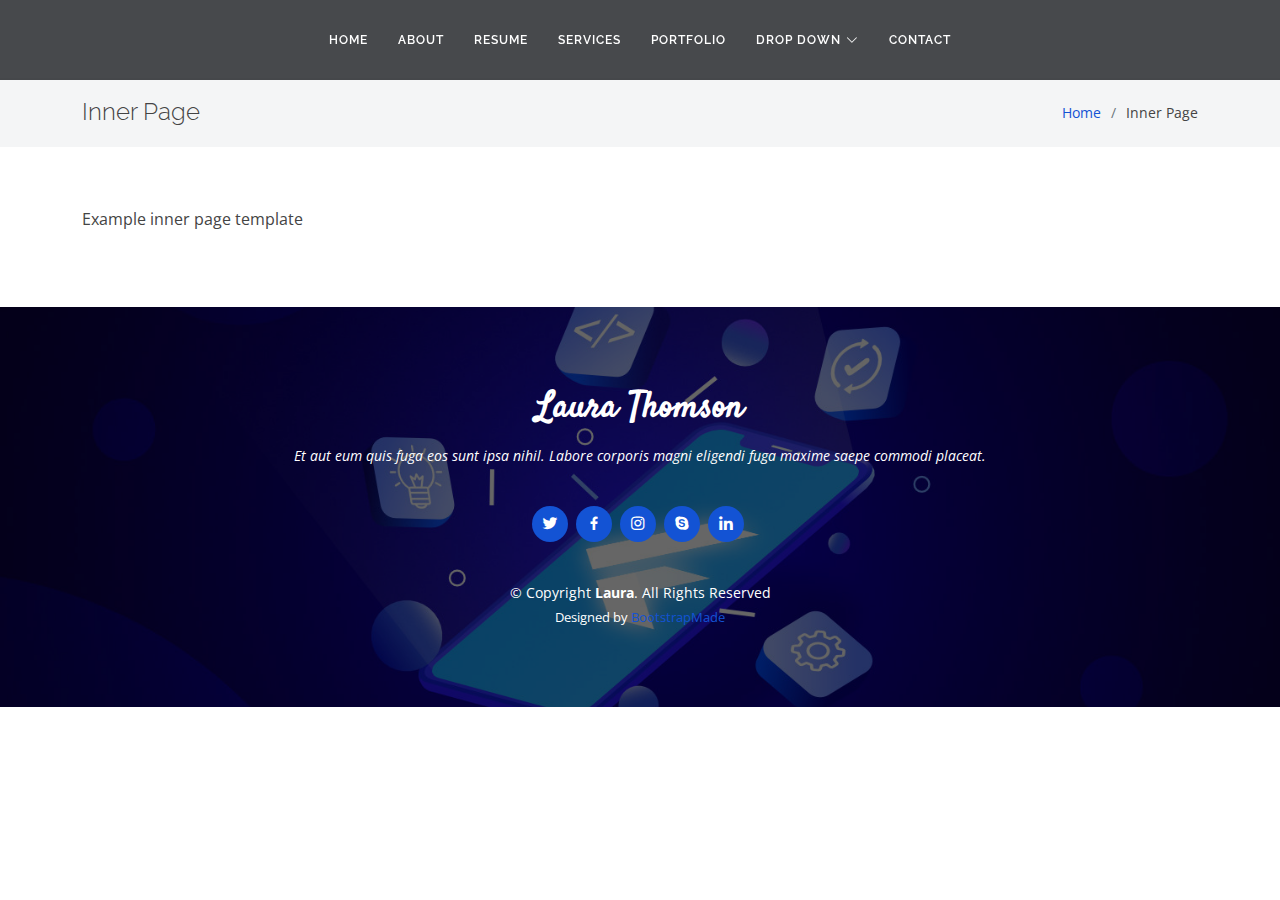
<file: inner-page.html>
<!DOCTYPE html>
<html lang="en">

<head>
  <meta charset="utf-8">
  <meta content="width=device-width, initial-scale=1.0" name="viewport">

  <title>Inner Page - Laura Bootstrap Template</title>
  <meta content="" name="description">
  <meta content="" name="keywords">

  <!-- Favicons -->
  <link href="assets/img/favicon.png" rel="icon">
  <link href="assets/img/apple-touch-icon.png" rel="apple-touch-icon">

  <!-- Google Fonts -->
  <link
    href="https://fonts.googleapis.com/css?family=Open+Sans:300,300i,400,400i,600,600i,700,700i|Raleway:300,300i,400,400i,500,500i,600,600i,700,700i|Satisfy"
    rel="stylesheet">

  <!-- Vendor CSS Files -->
  <link href="assets/vendor/bootstrap/css/bootstrap.min.css" rel="stylesheet">
  <link href="assets/vendor/bootstrap-icons/bootstrap-icons.css" rel="stylesheet">
  <link href="assets/vendor/boxicons/css/boxicons.min.css" rel="stylesheet">
  <link href="assets/vendor/glightbox/css/glightbox.min.css" rel="stylesheet">
  <link href="assets/vendor/swiper/swiper-bundle.min.css" rel="stylesheet">

  <!-- Template Main CSS File -->
  <link href="assets/css/style.css" rel="stylesheet">

  <!-- =======================================================
  * Template Name: Laura - v4.7.0
  * Template URL: https://bootstrapmade.com/laura-free-creative-bootstrap-theme/
  * Author: BootstrapMade.com
  * License: https://bootstrapmade.com/license/
  ======================================================== -->
</head>

<body>

  <!-- ======= Header ======= -->
  <header id="header" class="fixed-top d-flex justify-content-center align-items-center ">

    <nav id="navbar" class="navbar">
      <ul>
        <li><a class="nav-link scrollto " href="#hero">Home</a></li>
        <li><a class="nav-link scrollto" href="#about">About</a></li>
        <li><a class="nav-link scrollto" href="#resume">Resume</a></li>
        <li><a class="nav-link scrollto" href="#services">Services</a></li>
        <li><a class="nav-link scrollto " href="#portfolio">Portfolio</a></li>
        <li class="dropdown"><a href="#"><span>Drop Down</span> <i class="bi bi-chevron-down"></i></a>
          <ul>
            <li><a href="#">Drop Down 1</a></li>
            <li class="dropdown"><a href="#"><span>Deep Drop Down</span> <i class="bi bi-chevron-right"></i></a>
              <ul>
                <li><a href="#">Deep Drop Down 1</a></li>
                <li><a href="#">Deep Drop Down 2</a></li>
                <li><a href="#">Deep Drop Down 3</a></li>
                <li><a href="#">Deep Drop Down 4</a></li>
                <li><a href="#">Deep Drop Down 5</a></li>
              </ul>
            </li>
            <li><a href="#">Drop Down 2</a></li>
            <li><a href="#">Drop Down 3</a></li>
            <li><a href="#">Drop Down 4</a></li>
          </ul>
        </li>
        <li><a class="nav-link scrollto" href="#contact">Contact</a></li>
      </ul>
      <i class="bi bi-list mobile-nav-toggle"></i>
    </nav><!-- .navbar -->

  </header><!-- End Header -->

  <main id="main">

    <!-- ======= Breadcrumbs ======= -->
    <section class="breadcrumbs">
      <div class="container">

        <div class="d-flex justify-content-between align-items-center">
          <h2>Inner Page</h2>
          <ol>
            <li><a href="index.html">Home</a></li>
            <li>Inner Page</li>
          </ol>
        </div>

      </div>
    </section><!-- End Breadcrumbs -->

    <section class="inner-page">
      <div class="container">
        <p>
          Example inner page template
        </p>
      </div>
    </section>

  </main><!-- End #main -->

  <!-- ======= Footer ======= -->
  <footer id="footer">
    <div class="container">
      <h3>Laura Thomson</h3>
      <p>Et aut eum quis fuga eos sunt ipsa nihil. Labore corporis magni eligendi fuga maxime saepe commodi placeat.</p>
      <div class="social-links">
        <a href="#" class="twitter"><i class="bx bxl-twitter"></i></a>
        <a href="#" class="facebook"><i class="bx bxl-facebook"></i></a>
        <a href="#" class="instagram"><i class="bx bxl-instagram"></i></a>
        <a href="#" class="google-plus"><i class="bx bxl-skype"></i></a>
        <a href="#" class="linkedin"><i class="bx bxl-linkedin"></i></a>
      </div>
      <div class="copyright">
        &copy; Copyright <strong><span>Laura</span></strong>. All Rights Reserved
      </div>
      <div class="credits">
        <!-- All the links in the footer should remain intact. -->
        <!-- You can delete the links only if you purchased the pro version. -->
        <!-- Licensing information: https://bootstrapmade.com/license/ -->
        <!-- Purchase the pro version with working PHP/AJAX contact form: https://bootstrapmade.com/laura-free-creative-bootstrap-theme/ -->
        Designed by <a href="https://bootstrapmade.com/">BootstrapMade</a>
      </div>
    </div>
  </footer><!-- End Footer -->

  <a href="#" class="back-to-top d-flex align-items-center justify-content-center"><i
      class="bi bi-arrow-up-short"></i></a>

  <!-- Vendor JS Files -->
  <script src="assets/vendor/purecounter/purecounter.js"></script>
  <script src="assets/vendor/bootstrap/js/bootstrap.bundle.min.js"></script>
  <script src="assets/vendor/glightbox/js/glightbox.min.js"></script>
  <script src="assets/vendor/isotope-layout/isotope.pkgd.min.js"></script>
  <script src="assets/vendor/swiper/swiper-bundle.min.js"></script>
  <script src="assets/vendor/waypoints/noframework.waypoints.js"></script>
  <script src="assets/vendor/php-email-form/validate.js"></script>

  <!-- Template Main JS File -->
  <script src="assets/js/main.js"></script>

</body>

</html>
</file>
<file: assets/css/style.css>
/**
* Template Name: Laura - v4.7.0
* Template URL: https://bootstrapmade.com/laura-free-creative-bootstrap-theme/
* Author: BootstrapMade.com
* License: https://bootstrapmade.com/license/
*/

/*--------------------------------------------------------------
# General
--------------------------------------------------------------*/
body {
  font-family: "Open Sans", sans-serif;
  color: #444444;
}

a {
  color: #1353d4;
  text-decoration: none;
}

a:hover {
  color: #5c8be9;
  text-decoration: none;
}

h1,
h2,
h3,
h4,
h5,
h6 {
  font-family: "Raleway", sans-serif;
}

/*--------------------------------------------------------------
# Back to top button
--------------------------------------------------------------*/
.back-to-top {
  position: fixed;
  visibility: hidden;
  opacity: 0;
  right: 15px;
  bottom: 15px;
  z-index: 996;
  background: #1353d4;
  width: 40px;
  height: 40px;
  border-radius: 4px;
  transition: all 0.4s;
}

.back-to-top i {
  font-size: 28px;
  color: #fff;
  line-height: 0;
}

.back-to-top:hover {
  background: #7c99d5;
  color: #fff;
}

.back-to-top.active {
  visibility: visible;
  opacity: 1;
}

/*--------------------------------------------------------------
# Header
--------------------------------------------------------------*/
#header {
  z-index: 997;
  transition: all 0.5s;
  height: 80px;
  background: rgba(25, 28, 31, 0.8);
}

#header.header-transparent {
  background: transparent;
}

#header.header-scrolled {
  height: 60px;
  background: rgba(25, 28, 31, 0.8);
}

/*--------------------------------------------------------------
# Navigation Menu
--------------------------------------------------------------*/
/**
* Desktop Navigation 
*/
.navbar {
  padding: 0;
}

.navbar ul {
  margin: 0;
  padding: 0;
  display: flex;
  list-style: none;
  align-items: center;
}

.navbar li {
  position: relative;
}

.navbar a,
.navbar a:focus {
  display: flex;
  align-items: center;
  justify-content: space-between;
  padding: 10px 15px;
  color: #fff;
  white-space: nowrap;
  transition: 0.3s;
  font-size: 12px;
  font-family: "Raleway", sans-serif;
  text-transform: uppercase;
  font-weight: 600;
  letter-spacing: 1px;
}

.navbar a i,
.navbar a:focus i {
  font-size: 12px;
  line-height: 0;
  margin-left: 5px;
}

.navbar a:hover,
.navbar .active,
.navbar .active:focus,
.navbar li:hover>a {
  color: #05f3ef;
}

.navbar .dropdown ul {
  display: block;
  position: absolute;
  left: 14px;
  top: calc(100% + 30px);
  margin: 0;
  padding: 10px 0;
  z-index: 99;
  opacity: 0;
  visibility: hidden;
  background: #fff;
  box-shadow: 0px 0px 30px rgba(127, 137, 161, 0.25);
  transition: 0.3s;
  border-radius: 4px;
}

.navbar .dropdown ul li {
  min-width: 200px;
}

.navbar .dropdown ul a {
  padding: 10px 20px;
  font-size: 14px;
  text-transform: none;
  font-weight: 400;
  color: #3b434a;
  letter-spacing: 1px;
}

.navbar .dropdown ul a i {
  font-size: 12px;
}

.navbar .dropdown ul a:hover,
.navbar .dropdown ul .active:hover,
.navbar .dropdown ul li:hover>a {
  color: #1353d4;
}

.navbar .dropdown:hover>ul {
  opacity: 1;
  top: 100%;
  visibility: visible;
}

.navbar .dropdown .dropdown ul {
  top: 0;
  left: calc(100% - 30px);
  visibility: hidden;
}

.navbar .dropdown .dropdown:hover>ul {
  opacity: 1;
  top: 0;
  left: 100%;
  visibility: visible;
}

@media (max-width: 1366px) {
  .navbar .dropdown .dropdown ul {
    left: -90%;
  }

  .navbar .dropdown .dropdown:hover>ul {
    left: -100%;
  }
}

/**
* Mobile Navigation 
*/
.mobile-nav-toggle {
  color: #fff;
  font-size: 28px;
  cursor: pointer;
  display: none;
  line-height: 0;
  transition: 0.5s;
}

@media (max-width: 991px) {
  .mobile-nav-toggle {
    display: block;
  }

  .navbar ul {
    display: none;
  }
}

.navbar-mobile {
  position: fixed;
  overflow: hidden;
  top: 0;
  right: 0;
  left: 0;
  bottom: 0;
  background: rgba(36, 41, 46, 0.9);
  transition: 0.3s;
  z-index: 999;
}

.navbar-mobile .mobile-nav-toggle {
  position: absolute;
  top: 15px;
  right: 15px;
}

.navbar-mobile ul {
  display: block;
  position: absolute;
  top: 55px;
  right: 15px;
  bottom: 15px;
  left: 15px;
  padding: 10px 0;
  border-radius: 10px;
  background-color: #fff;
  overflow-y: auto;
  transition: 0.3s;
}

.navbar-mobile a,
.navbar-mobile a:focus {
  padding: 10px 20px;
  font-size: 14px;
  color: #3b434a;
}

.navbar-mobile a:hover,
.navbar-mobile .active,
.navbar-mobile li:hover>a {
  color: #1353d4;
}

.navbar-mobile .getstarted,
.navbar-mobile .getstarted:focus {
  margin: 15px;
}

.navbar-mobile .dropdown ul {
  position: static;
  display: none;
  margin: 10px 20px;
  padding: 10px 0;
  z-index: 99;
  opacity: 1;
  visibility: visible;
  background: #fff;
  box-shadow: 0px 0px 30px rgba(127, 137, 161, 0.25);
}

.navbar-mobile .dropdown ul li {
  min-width: 200px;
}

.navbar-mobile .dropdown ul a {
  padding: 10px 20px;
}

.navbar-mobile .dropdown ul a i {
  font-size: 12px;
}

.navbar-mobile .dropdown ul a:hover,
.navbar-mobile .dropdown ul .active:hover,
.navbar-mobile .dropdown ul li:hover>a {
  color: #ffb727;
}

.navbar-mobile .dropdown>.dropdown-active {
  display: block;
}

/*--------------------------------------------------------------
# Hero Section
--------------------------------------------------------------*/
#hero {
  width: 100%;
  height: 100vh;
  background: url("../img/flutter b&w.jpg") top right;
  background-size: cover;
  background-position: center;
  position: relative;
}

#hero:before {
  content: "";
  background: rgba(0, 0, 0, 0.65);
  position: absolute;
  bottom: 0;
  top: 0;
  left: 0;
  right: 0;
}

#hero .hero-container {
  position: absolute;
  bottom: 0;
  top: 0;
  left: 0;
  right: 0;
  display: flex;
  justify-content: center;
  align-items: center;
  flex-direction: column;
  padding: 0 15px;
}

#hero h1 {
  margin: 0 0 10px 0;
  font-size: 64px;
  font-family: "Satisfy", serif;
  color: #fff;
}

#hero h2 {
  color: #eee;
  margin-bottom: 50px;
  font-size: 13px;
  font-weight: 500;
  letter-spacing: 1px;
  text-transform: uppercase;
}

#hero .btn-scroll {
  transition: 0.4s;
  color: rgba(255, 255, 255, 0.6);
  animation: up-down 1s ease-in-out infinite alternate-reverse both;
}

#hero .btn-scroll i {
  font-size: 48px;
}

#hero .btn-scroll:hover {
  color: #1353d4;
}

@media (min-width: 1024px) {
  #hero {
    background-attachment: fixed;
  }
}

@media (max-width: 575px) {
  #hero h1 {
    font-size: 40px;
  }

  #hero h2 {
    text-align: center;
    margin-bottom: 30px;
  }
}

@-webkit-keyframes up-down {
  0% {
    transform: translateY(5px);
  }

  100% {
    transform: translateY(-5px);
  }
}

@keyframes up-down {
  0% {
    transform: translateY(5px);
  }

  100% {
    transform: translateY(-5px);
  }
}

/*--------------------------------------------------------------
# Sections General
--------------------------------------------------------------*/
section {
  padding: 60px 0;
}

.section-bg {
  background-color: white;
}

.section-title {
  text-align: center;
  padding: 30px 0;
  position: relative;
}

.section-title h2 {
  font-size: 32px;
  font-weight: 700;
  text-transform: uppercase;
  margin-bottom: 20px;
  padding-bottom: 0;
  color: #3b434a;
  position: relative;
  z-index: 2;
}

.section-title span {
  position: absolute;
  top: 30px;
  color: #eef0f2;
  left: 0;
  right: 0;
  z-index: 1;
  font-weight: 700;
  font-size: 52px;
  text-transform: uppercase;
  line-height: 0;
}

.section-title p {
  margin-bottom: 0;
  position: relative;
  z-index: 2;
}

@media (max-width: 575px) {
  .section-title h2 {
    font-size: 28px;
    margin-bottom: 15px;
  }

  .section-title span {
    font-size: 38px;
  }
}

/*--------------------------------------------------------------
# Breadcrumbs
--------------------------------------------------------------*/
.breadcrumbs {
  padding: 20px 0;
  background-color: #f4f5f6;
  min-height: 40px;
  margin-top: 78px;
}

@media (max-width: 992px) {
  .breadcrumbs {
    margin-top: 60px;
  }
}

.breadcrumbs h2 {
  font-size: 24px;
  font-weight: 300;
  margin: 0;
}

@media (max-width: 992px) {
  .breadcrumbs h2 {
    margin: 0 0 10px 0;
  }
}

.breadcrumbs ol {
  display: flex;
  flex-wrap: wrap;
  list-style: none;
  padding: 0;
  margin: 0;
  font-size: 14px;
}

.breadcrumbs ol li+li {
  padding-left: 10px;
}

.breadcrumbs ol li+li::before {
  display: inline-block;
  padding-right: 10px;
  color: #6c757d;
  content: "/";
}

@media (max-width: 768px) {
  .breadcrumbs .d-flex {
    display: block !important;
  }

  .breadcrumbs ol {
    display: block;
  }

  .breadcrumbs ol li {
    display: inline-block;
  }
}

/*--------------------------------------------------------------
# About Me
--------------------------------------------------------------*/
.about .content h3 {
  font-weight: 700;
  font-size: 26px;
  color: #3b434a;
  text-transform: uppercase;
}

.about .content ul {
  list-style: none;
  padding: 0;
}

.about .content ul li {
  margin-bottom: 20px;
  display: flex;
  align-items: center;
}

.about .content ul strong {
  margin-right: 10px;
}

.about .content ul i {
  font-size: 16px;
  margin-right: 5px;
  color: #1353d4;
  line-height: 0;
}

.about .content p:last-child {
  margin-bottom: 0;
}

.about .content .count-box {
  width: 100%;
}

.about .content .count-box i {
  display: block;
  font-size: 36px;
  color: #ffb727;
  float: left;
  line-height: 0;
}

.about .content .count-box span {
  font-size: 36px;
  line-height: 30px;
  display: block;
  font-weight: 700;
  color: #3b434a;
  margin-left: 50px;
}

.about .content .count-box p {
  padding: 15px 0 0 0;
  margin: 0 0 0 50px;
  font-family: "Raleway", sans-serif;
  font-size: 14px;
  color: #5d6a75;
}

.about .content .count-box a {
  font-weight: 600;
  display: block;
  margin-top: 20px;
  color: #5d6a75;
  font-size: 15px;
  font-family: "Satisfy", serif;
  transition: ease-in-out 0.3s;
}

.about .content .count-box a:hover {
  color: #82909c;
}

.about .image {
  background: url("../img/mee.jpg") center center no-repeat;
  background-size: contain;
  min-height: 700px;
}

.about .skills-content {
  margin-top: 30px;
}

.about .skills-content .progress {
  height: 60px;
  display: block;
  background: none;
  border-radius: 0;
}

.about .skills-content .progress .skill {
  padding: 10px 0;
  margin: 0 0 6px 0;
  text-transform: uppercase;
  display: block;
  font-weight: 700;
  font-family: "Raleway", sans-serif;
  color: #3b434a;
}

.about .skills-content .progress .skill .val {
  float: right;
  font-style: normal;
}

.about .skills-content .progress-bar-wrap {
  background: #e6e8eb;
}

.about .skills-content .progress-bar {
  width: 1px;
  height: 10px;
  transition: 0.9s;
  background-color: #1353d4;
}

/*--------------------------------------------------------------
# My Resume
--------------------------------------------------------------*/
.resume .resume-title {
  font-size: 26px;
  font-weight: 700;
  margin-top: 20px;
  margin-bottom: 20px;
  color: #3b434a;
}

.resume .resume-item {
  padding: 0 0 20px 20px;
  margin-top: -2px;
  border-left: 2px solid #82909c;
  position: relative;
}

.resume .resume-item h4 {
  line-height: 18px;
  font-size: 16px;
  font-weight: 700;
  text-transform: uppercase;
  color: #1353d4;
  margin-bottom: 10px;
}

.resume .resume-item h5 {
  font-size: 16px;
  background: #eef0f2;
  padding: 5px 15px;
  display: inline-block;
  font-weight: 600;
  margin-bottom: 10px;
}

.resume .resume-item ul {
  padding-left: 20px;
}

.resume .resume-item ul li {
  padding-bottom: 10px;
}

.resume .resume-item:last-child {
  padding-bottom: 0;
}

.resume .resume-item::before {
  content: "";
  position: absolute;
  width: 16px;
  height: 16px;
  border-radius: 50px;
  left: -9px;
  top: 0;
  background: #fff;
  border: 2px solid #82909c;
}

/*--------------------------------------------------------------
# My Services
--------------------------------------------------------------*/
.services .icon-box {
  padding: 30px;
  position: relative;
  overflow: hidden;
  background: #fff;
  box-shadow: 0 10px 29px 0 rgba(68, 88, 144, 0.1);
  transition: all 0.3s ease-in-out;
  text-align: center;
  border: 1px solid #fff;
}

.services .icon {
  margin: 0 auto 20px auto;
  padding-top: 17px;
  display: inline-block;
  text-align: center;
  border-radius: 50%;
  width: 72px;
  height: 72px;
  background: #1353d4;
}

.services .icon i {
  font-size: 36px;
  line-height: 1;
  color: #1353d4;
}

.services .title {
  font-weight: 700;
  margin-bottom: 15px;
  font-size: 18px;
}

.services .title a {
  color: #111;
  transition: 0.3s;
}

.services .description {
  font-size: 15px;
  line-height: 28px;
  margin-bottom: 0;
}

.services .icon-box:hover {
  border-color: #1353d4;
}

.services .icon-box:hover .title a {
  color: #1353d4;
}

@media (max-width: 574px) {
  .cardService {
    justify-content: space-around;
    align-items: center;

  }
}

/*--------------------------------------------------------------
# Testimonials
--------------------------------------------------------------*/
.testimonials {
  padding: 80px 0;
  background-color: rgba(37, 41, 37, 0.3);
  background-position: top;
  background-size: cover;
  position: relative;
}

.testimonials::before {
  content: "";
  position: absolute;
  left: 0;
  right: 0;
  top: 0;
  bottom: 0;
  background: rgba(14, 16, 17, 0.7);
}

.testimonials .section-header {
  margin-bottom: 40px;
}

.testimonials .testimonials-carousel,
.testimonials .testimonials-slider {
  overflow: hidden;
}

.testimonials .testimonial-item {
  text-align: center;
  color: #fff;
}

.testimonials .testimonial-item .testimonial-img {
  width: 100px;
  border-radius: 50%;
  border: 6px solid rgba(255, 255, 255, 0.15);
  margin: 0 auto;
}

.testimonials .testimonial-item h3 {
  font-size: 20px;
  font-weight: bold;
  margin: 10px 0 5px 0;
  color: #fff;
}

.testimonials .testimonial-item h4 {
  font-size: 14px;
  color: #ddd;
  margin: 0 0 15px 0;
}

.testimonials .testimonial-item .quote-icon-left,
.testimonials .testimonial-item .quote-icon-right {
  color: rgba(255, 255, 255, 0.4);
  font-size: 26px;
}

.testimonials .testimonial-item .quote-icon-left {
  display: inline-block;
  left: -5px;
  position: relative;
}

.testimonials .testimonial-item .quote-icon-right {
  display: inline-block;
  right: -5px;
  position: relative;
  top: 10px;
}

.testimonials .testimonial-item p {
  font-style: italic;
  margin: 0 auto 15px auto;
  color: #eee;
}

.testimonials .swiper-pagination {
  margin-top: 20px;
  position: relative;
}

.testimonials .swiper-pagination .swiper-pagination-bullet {
  width: 12px;
  height: 12px;
  opacity: 1;
  background-color: rgba(255, 255, 255, 0.4);
}

.testimonials .swiper-pagination .swiper-pagination-bullet-active {
  background-color: #ffb727;
}

@media (min-width: 992px) {
  .testimonials .testimonial-item p {
    width: 80%;
  }
}

/*--------------------------------------------------------------
# My Portfolio
--------------------------------------------------------------*/
.portfolio #portfolio-flters {
  list-style: none;
  margin-bottom: 20px;
}

.portfolio #portfolio-flters li {
  cursor: pointer;
  display: inline-block;
  margin: 0 10px 10px 10px;
  font-size: 15px;
  font-weight: 600;
  line-height: 1;
  padding: 7px 10px;
  text-transform: uppercase;
  color: #444444;
  transition: all 0.3s ease-in-out;
  border: 2px solid #fff;
}

.portfolio #portfolio-flters li:hover,
.portfolio #portfolio-flters li.filter-active {
  color: #f3a200;
  border-color: #ffb727;
}

.portfolio .portfolio-item {
  margin-bottom: 30px;
}

.portfolio .portfolio-item .portfolio-img {
  overflow: hidden;
}

.portfolio .portfolio-item .portfolio-img img {
  transition: all 0.8s ease-in-out;
}

.portfolio .portfolio-item .portfolio-info {
  opacity: 0;
  position: absolute;
  left: 15px;
  bottom: 0;
  z-index: 3;
  right: 15px;
  transition: all ease-in-out 0.3s;
  background: rgba(0, 0, 0, 0.5);
  padding: 10px 15px;
}

.portfolio .portfolio-item .portfolio-info h4 {
  font-size: 18px;
  color: #fff;
  font-weight: 600;
  color: #fff;
  margin-bottom: 0px;
}

.portfolio .portfolio-item .portfolio-info p {
  color: rgba(255, 255, 255, 0.8);
  font-size: 14px;
  margin-bottom: 0;
}

.portfolio .portfolio-item .portfolio-info .preview-link,
.portfolio .portfolio-item .portfolio-info .details-link {
  position: absolute;
  right: 40px;
  font-size: 24px;
  top: calc(50% - 18px);
  color: #fff;
  transition: 0.3s;
}

.portfolio .portfolio-item .portfolio-info .preview-link:hover,
.portfolio .portfolio-item .portfolio-info .details-link:hover {
  color: #ffc041;
}

.portfolio .portfolio-item .portfolio-info .details-link {
  right: 10px;
}

.portfolio .portfolio-item:hover .portfolio-img img {
  transform: scale(1.2);
}

.portfolio .portfolio-item:hover .portfolio-info {
  opacity: 1;
}

/*--------------------------------------------------------------
# Portfolio Details
--------------------------------------------------------------*/
.portfolio-details {
  padding-top: 40px;
}

.portfolio-details .portfolio-details-slider img {
  width: 100%;
}

.portfolio-details .portfolio-details-slider .swiper-pagination {
  margin-top: 20px;
  position: relative;
}

.portfolio-details .portfolio-details-slider .swiper-pagination .swiper-pagination-bullet {
  width: 12px;
  height: 12px;
  background-color: #fff;
  opacity: 1;
  border: 1px solid #ffb727;
}

.portfolio-details .portfolio-details-slider .swiper-pagination .swiper-pagination-bullet-active {
  background-color: #ffb727;
}

.portfolio-details .portfolio-info {
  padding: 30px;
  box-shadow: 0px 0 30px rgba(59, 67, 74, 0.08);
}

.portfolio-details .portfolio-info h3 {
  font-size: 22px;
  font-weight: 700;
  margin-bottom: 20px;
  padding-bottom: 20px;
  border-bottom: 1px solid #eee;
}

.portfolio-details .portfolio-info ul {
  list-style: none;
  padding: 0;
  font-size: 15px;
}

.portfolio-details .portfolio-info ul li+li {
  margin-top: 10px;
}

.portfolio-details .portfolio-description {
  padding-top: 30px;
}

.portfolio-details .portfolio-description h2 {
  font-size: 26px;
  font-weight: 700;
  margin-bottom: 20px;
}

.portfolio-details .portfolio-description p {
  padding: 0;
}

/*--------------------------------------------------------------
# Pricing
--------------------------------------------------------------*/
.pricing .box {
  padding: 20px;
  background: #fff;
  text-align: center;
  box-shadow: 0px 0px 4px rgba(0, 0, 0, 0.12);
  border-radius: 5px;
  position: relative;
  overflow: hidden;
}

.pricing h3 {
  font-weight: 400;
  margin: -20px -20px 20px -20px;
  padding: 20px 15px;
  font-size: 16px;
  font-weight: 600;
  color: #777777;
  background: #f8f8f8;
}

.pricing h4 {
  font-size: 36px;
  color: #ffb727;
  font-weight: 600;
  font-family: "Open Sans", sans-serif;
  margin-bottom: 20px;
}

.pricing h4 sup {
  font-size: 20px;
  top: -12px;
  left: -3px;
}

.pricing h4 span {
  color: #bababa;
  font-size: 16px;
  font-weight: 300;
}

.pricing ul {
  padding: 0;
  list-style: none;
  color: #444444;
  text-align: center;
  line-height: 20px;
  font-size: 14px;
}

.pricing ul li {
  padding-bottom: 16px;
}

.pricing ul i {
  color: #ffb727;
  font-size: 18px;
  padding-right: 4px;
}

.pricing ul .na {
  color: #ccc;
  text-decoration: line-through;
}

.pricing .btn-wrap {
  margin: 20px -20px -20px -20px;
  padding: 20px 15px;
  background: #f8f8f8;
  text-align: center;
}

.pricing .btn-buy {
  background: #ffb727;
  display: inline-block;
  padding: 8px 35px;
  border-radius: 4px;
  color: #fff;
  transition: none;
  font-size: 14px;
  font-weight: 400;
  font-family: "Raleway", sans-serif;
  font-weight: 600;
  transition: 0.3s;
}

.pricing .btn-buy:hover {
  background: #ffc85a;
}

.pricing .featured h3 {
  color: #fff;
  background: #ffb727;
}

.pricing .advanced {
  width: 200px;
  position: absolute;
  top: 18px;
  right: -68px;
  transform: rotate(45deg);
  z-index: 1;
  font-size: 14px;
  padding: 1px 0 3px 0;
  background: #ffb727;
  color: #fff;
}

/*--------------------------------------------------------------
# Contact Me
--------------------------------------------------------------*/
.contact .info-box {
  color: #444444;
  text-align: center;
  box-shadow: 0 0 30px rgba(214, 215, 216, 0.6);
  padding: 20px 0 30px 0;
}

.contact .info-box i.bx {
  font-size: 24px;
  color: #ffb727;
  border-radius: 50%;
  padding: 15px;
  background: #fff6e4;
}

.contact .info-box h3 {
  font-size: 20px;
  color: #777777;
  font-weight: 700;
  margin: 10px 0;
}

.contact .info-box p {
  padding: 0;
  line-height: 24px;
  font-size: 14px;
  margin-bottom: 0;
}

.contact .social-links {
  margin-top: 15px;
  display: flex;
  justify-content: center;
}

.contact .social-links a {
  font-size: 18px;
  display: inline-block;
  color: #202223;
  line-height: 1;
  margin: 0 8px;
  transition: 0.3s;
  padding: 14px;
  border-radius: 50px;
  border: 1px solid #dde1e4;
}

.contact .social-links a:hover {
  color: #fff;
  border-color: #1353d4;
  background: #1353d4;
}

.contact .php-email-form {
  box-shadow: 0 0 30px rgba(214, 215, 216, 0.6);
  padding: 27px;
}

.contact .php-email-form .validate {
  display: none;
  color: red;
  margin: 0 0 15px 0;
  font-weight: 400;
  font-size: 13px;
}

.contact .php-email-form .error-message {
  display: none;
  color: #fff;
  background: #ed3c0d;
  text-align: left;
  padding: 15px;
  font-weight: 600;
}

.contact .php-email-form .error-message br+br {
  margin-top: 25px;
}

.contact .php-email-form .sent-message {
  display: none;
  color: #fff;
  background: #18d26e;
  text-align: center;
  padding: 15px;
  font-weight: 600;
}

.contact .php-email-form .loading {
  display: none;
  background: #fff;
  text-align: center;
  padding: 15px;
}

.contact .php-email-form .loading:before {
  content: "";
  display: inline-block;
  border-radius: 50%;
  width: 24px;
  height: 24px;
  margin: 0 10px -6px 0;
  border: 3px solid #18d26e;
  border-top-color: #eee;
  -webkit-animation: animate-loading 1s linear infinite;
  animation: animate-loading 1s linear infinite;
}

.contact .php-email-form input,
.contact .php-email-form textarea {
  border-radius: 0;
  box-shadow: none;
  font-size: 14px;
}

.contact .php-email-form input::focus,
.contact .php-email-form textarea::focus {
  background-color: #1353d4;
}

.contact .php-email-form input {
  padding: 10px 15px;
}

.contact .php-email-form textarea {
  padding: 12px 15px;
}

.contact button[type=submit] {
  background: #1353d4;
  border: 0;
  padding: 10px 24px;
  color: #fff;
  transition: 0.4s;
  border-radius: 5px;
}

.contact .php-email-form button[type=submit]:hover {
  background: #1353d4;
}

@-webkit-keyframes animate-loading {
  0% {
    transform: rotate(0deg);
  }

  100% {
    transform: rotate(360deg);
  }
}

@keyframes animate-loading {
  0% {
    transform: rotate(0deg);
  }

  100% {
    transform: rotate(360deg);
  }
}

/*--------------------------------------------------------------
# Footer
--------------------------------------------------------------*/
#footer {
  background: url("../img/footer.jpg") top center no-repeat;
  background-size: cover;
  background-position: center;
  color: #fff;
  font-size: 14px;
  text-align: center;
  padding: 80px 0;
  position: relative;
}

#footer::before {
  content: "";
  position: absolute;
  left: 0;
  right: 0;
  top: 0;
  bottom: 0;
  background: rgba(0, 0, 0, 0.6);
}

#footer .container {
  position: relative;
}

#footer h3 {
  font-size: 36px;
  font-weight: 700;
  color: #fff;
  position: relative;
  font-family: "Satisfy", serif;
  padding: 0;
  margin: 0 0 15px 0;
}

#footer p {
  font-size: 15;
  font-style: italic;
  padding: 0;
  margin: 0 0 40px 0;
}

#footer .social-links {
  margin: 0 0 40px 0;
}

#footer .social-links a {
  font-size: 18px;
  display: inline-block;
  background: #1353d4;
  color: #fff;
  line-height: 1;
  padding: 8px 0;
  margin-right: 4px;
  border-radius: 50%;
  text-align: center;
  width: 36px;
  height: 36px;
  transition: 0.3s;
}

#footer .social-links a:hover {
  background: #5c81cb;
  color: #fff;
  text-decoration: none;
}

#footer .copyright {
  margin: 0 0 5px 0;
}

#footer .credits {
  font-size: 13px;
}
</file>
